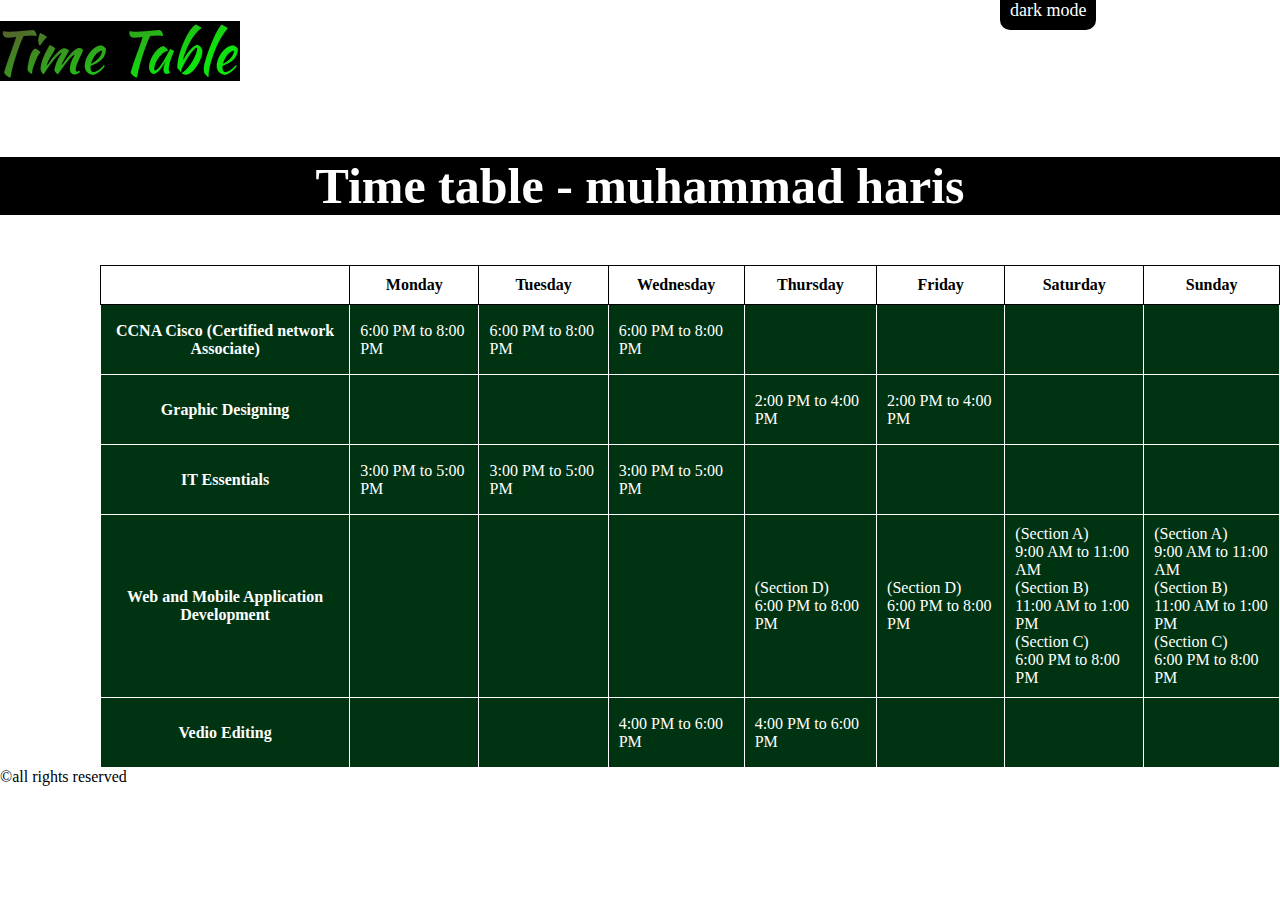
<file: index.html>
<!DOCTYPE html>
<html lang="en">
<head>
    <meta charset="UTF-8">
    <meta name="viewport" content="width=device-width, initial-scale=1.0">
    <link rel="stylesheet" href="style.css">
    <title>Timetable</title>
</head>
<body>
    <header>
        <div> <a class="btn-text"href="light.html">dark mode</a></div>
          
        
        <div class="container">
            <img style="background-color: black;" src=".//logo/logo.png">
        </div>
        
    </header>
    <main>
        <br>
        <br>
        <br>
        <br>
        
        
        
        
        
        
        
        <h1 style="background-color: black ;color: white;font-size: 50px;text-align: center;">Time table - muhammad haris </h1>
        <table>
            <thead>
                <tr>
                    
                    <th></th>
                    <th>Monday</th>
                    <th>Tuesday</th>
                    <th>Wednesday</th>
                    <th>Thursday</th>
                    <th>Friday</th>
                    <th>Saturday</th>
                    <th>Sunday</th>
                
                </tr>
            
            </div>
                <tr>
                    <th id="custom">CCNA Cisco (Certified network Associate)</th>
                    <td>6:00 PM to 8:00 PM</td>
                    <td>6:00 PM to 8:00 PM</td>
                    <td>6:00 PM to 8:00 PM</td>
                    <td></td>
                    <td></td>
                    <td></td>
                    <td></td>
                    
                </tr>
                
                <tr>
                    <th id="custom">Graphic Designing</th>
                    <td></td>
                    <td></td>
                    <td></td>
                    <td>2:00 PM to 4:00 PM</td>
                    <td>2:00 PM to 4:00 PM</td>
                    <td></td>
                    <td></td>
                    
                </tr>
                <tr>
                    <th id="custom">IT Essentials</th>
                    <td>3:00 PM to 5:00 PM</td>
                    <td>3:00 PM to 5:00 PM</td>
                    <td>3:00 PM to 5:00 PM</td>
                    <td></td>
                    <td></td>
                    <td></td>
                    <td></td>
                    
                </tr>
                <tr>
                    <th id="custom">Web and Mobile Application Development</th>
                    <td></td>
                    <td></td>
                    <td></td>
                    <td>(Section D)<br>6:00 PM to 8:00 PM</td>
                    <td>(Section D)<br>6:00 PM to 8:00 PM</td>
                    <td>(Section A)<br>9:00 AM to 11:00 AM<br>(Section B)
                        <br>11:00 AM to 1:00 PM<br>(Section C)
                        <br>6:00 PM to 8:00 PM</td>
                    <td>(Section A)<br>9:00 AM to 11:00 AM<br>(Section B)
                        <br>11:00 AM to 1:00 PM<br>(Section C)
                        <br>6:00 PM to 8:00 PM</td>
                    
                    
                    
                </tr>
                <tr>
                    <th id="custom">Vedio Editing</th>
                    <td></td>
                    <td></td>
                    <td>4:00 PM to 6:00 PM</td>
                    <td>4:00 PM to 6:00 PM</td>
                    <td></td>
                    <td></td>
                    <td></td>
                    
                    
                </tr>
            </thead>
        </table>


    </main>
    <footer>
        &copy;all rights reserved
    </footer>
</body>
</html>
</file>
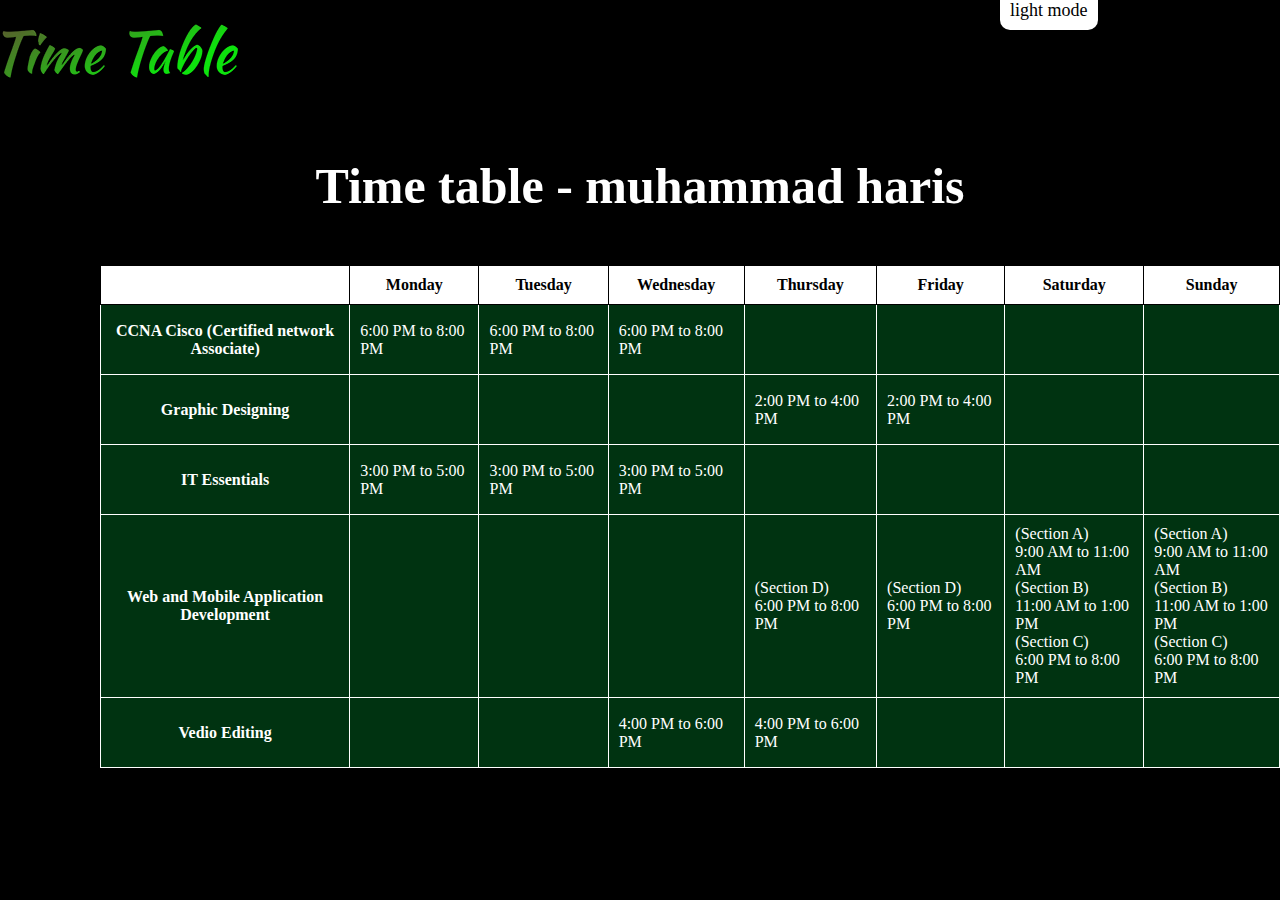
<file: light.html>
<!DOCTYPE html>
<html lang="en">
<head>
    <meta charset="UTF-8">
    <meta name="viewport" content="width=device-width, initial-scale=1.0">
    
    <title>Dark mode</title>
</head>
<style>
*  {
    margin: 0;
    padding: 0;
    box-sizing: border-box;
    }
    body{
        background-color: black;
    }
    a{
        text-decoration: none;
  background:white;
  color:black;
  padding: 10px;
  border-radius: 10px;
  font-size: 18px;

    }
    header a{
  margin-left: 1000px;
  
}
    table, td {
    margin-left: 100px;
    border: 1px solid;
    padding: 10px;
    margin-top: 50px;
    background-color: #003311;
    color: white;
    border-collapse: collapse;
    height: 70px;
    }
    th{
    background-color: white;
    color: black;
  }
  #custom{
    background-color:#003311;
    color: white;
  }
  th{
    height: 10px;
    border: 1px solid;
    padding: 10px;

  }
  td:hover{
    background-color: white;
    color: #003311;
    
    
}
.btn-text:hover{
      background-color: black;
      color: white;  
}
  
</style>


<body>
    <header>
        <div> <a  class="btn-text"href="index.html">light mode</a></div>
          
        
        <div class="container">
            <img style="background-color: black;" src=".//logo/logo.png">
        </div>
        
    </header>
    <main>
        <br>
        <br>
        <br>
        <br>
        
        
        
        <h1 style="background-color: black ;color: white;font-size: 50px; text-align: center;">Time table - muhammad haris </h1>
        <table>
            <thead>
                <tr>
                    
                    <th></th>
                    <th>Monday</th>
                    <th>Tuesday</th>
                    <th>Wednesday</th>
                    <th>Thursday</th>
                    <th>Friday</th>
                    <th>Saturday</th>
                    <th>Sunday</th>
                
                </tr>
            
            </div>
                <tr>
                    <th id="custom">CCNA Cisco (Certified network Associate)</th>
                    <td>6:00 PM to 8:00 PM</td>
                    <td>6:00 PM to 8:00 PM</td>
                    <td>6:00 PM to 8:00 PM</td>
                    <td></td>
                    <td></td>
                    <td></td>
                    <td></td>
                    
                </tr>
                
                <tr>
                    <th id="custom">Graphic Designing</th>
                    <td></td>
                    <td></td>
                    <td></td>
                    <td>2:00 PM to 4:00 PM</td>
                    <td>2:00 PM to 4:00 PM</td>
                    <td></td>
                    <td></td>
                    
                </tr>
                <tr>
                    <th id="custom">IT Essentials</th>
                    <td>3:00 PM to 5:00 PM</td>
                    <td>3:00 PM to 5:00 PM</td>
                    <td>3:00 PM to 5:00 PM</td>
                    <td></td>
                    <td></td>
                    <td></td>
                    <td></td>
                    
                </tr>
                <tr>
                    <th id="custom">Web and Mobile Application Development</th>
                    <td></td>
                    <td></td>
                    <td></td>
                    <td>(Section D)<br>6:00 PM to 8:00 PM</td>
                    <td>(Section D)<br>6:00 PM to 8:00 PM</td>
                    <td>(Section A)<br>9:00 AM to 11:00 AM<br>(Section B)
                        <br>11:00 AM to 1:00 PM<br>(Section C)
                        <br>6:00 PM to 8:00 PM</td>
                    <td>(Section A)<br>9:00 AM to 11:00 AM<br>(Section B)
                        <br>11:00 AM to 1:00 PM<br>(Section C)
                        <br>6:00 PM to 8:00 PM</td>
                    
                    
                    
                </tr>
                <tr>
                    <th id="custom">Vedio Editing</th>
                    <td></td>
                    <td></td>
                    <td>4:00 PM to 6:00 PM</td>
                    <td>4:00 PM to 6:00 PM</td>
                    <td></td>
                    <td></td>
                    <td></td>
                    
                    
                </tr>
            </thead>
        </table>


    </main>
    <footer>
        &copy;all rights reserved
    </footer>
</body>
</html>
</file>
<file: style.css>
*{
    margin: 0;
    padding: 0;
    box-sizing: border-box;
}
header a{
  margin-left: 1000px;
  
}
a{
  text-decoration: none;
  background: #000;
  color: #fff;
  padding: 10px;
  border-radius: 10px;
  font-size: 18px;
  
}
table, td {
    margin-left: 100px;
    border: 1px solid;
    padding: 10px;
    margin-top: 50px;
    background-color: #003311;
    color: white;
    border-collapse: collapse;
    height: 70px;
    
  }
  th{
    background-color: white;
    color: black;
  }
  #custom{
    background-color:#003311;
    color: white;
  }
  th{
    height: 10px;
    border: 1px solid;
    padding: 10px;

  }
    
td:hover{
    background-color: white;
    color: #003311;
    
    
}
.btn-text:hover{
      background-color: #fff;
      color: #000;  
}
</file>
